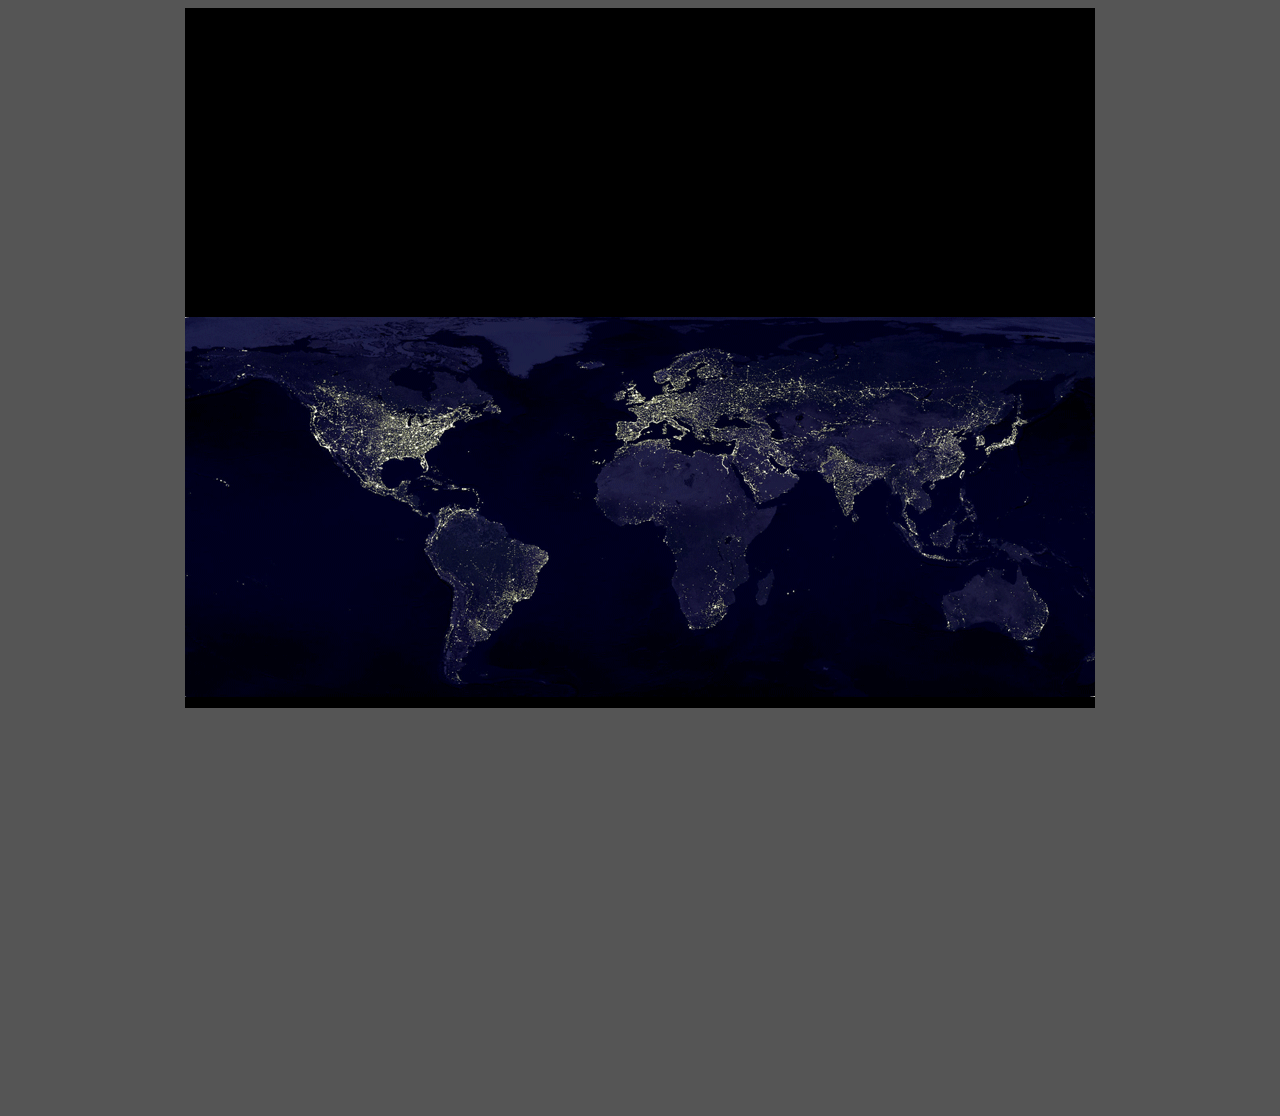
<file: index.html>
<!DOCTYPE html>
<html>
    <head>
        <title>Activity Visualization</title>
        <script type="text/javascript", src="javascripts/d3.v2.min.js"></script>
        <script type="text/javascript", src="https://ajax.googleapis.com/ajax/libs/jquery/1.7.1/jquery.js"></script>
        <link type="text/css" rel="stylesheet" href="stylesheets/style.css"/>

    </head>
    <body>
        <div class="container">
            <div class="data">
            </div>
            <div class="footer">
            </div>
        </div>
        <script type="text/javascript", src="javascripts/graph-data.js"></script>
    </body>
</html>
</file>
<file: stylesheets/style.css>
body {
  background: #555555;
  color: #FFFFFF;
  font: 14px "Proxima Nova Bold","Helvetica Neue",Arial,Helvetica,sans-serif;
  overflow: hidden;
}

.container {
  height: 1100px;
  width: 910px;
  margin-left: auto;
  margin-right: auto;
  overflow: hidden;
}

.data {
  height: 300px;
  width: 910px;
}

.footer {
  height: 400px;
  width: 910px;
  background: #000000;
  background-image: url('../imgs/Earth.png');
  background-repeat: no-repeat;
  background-position: center;
  margin-bottom: 50px;
}

.link {
    stroke: #999999;
}
</file>
